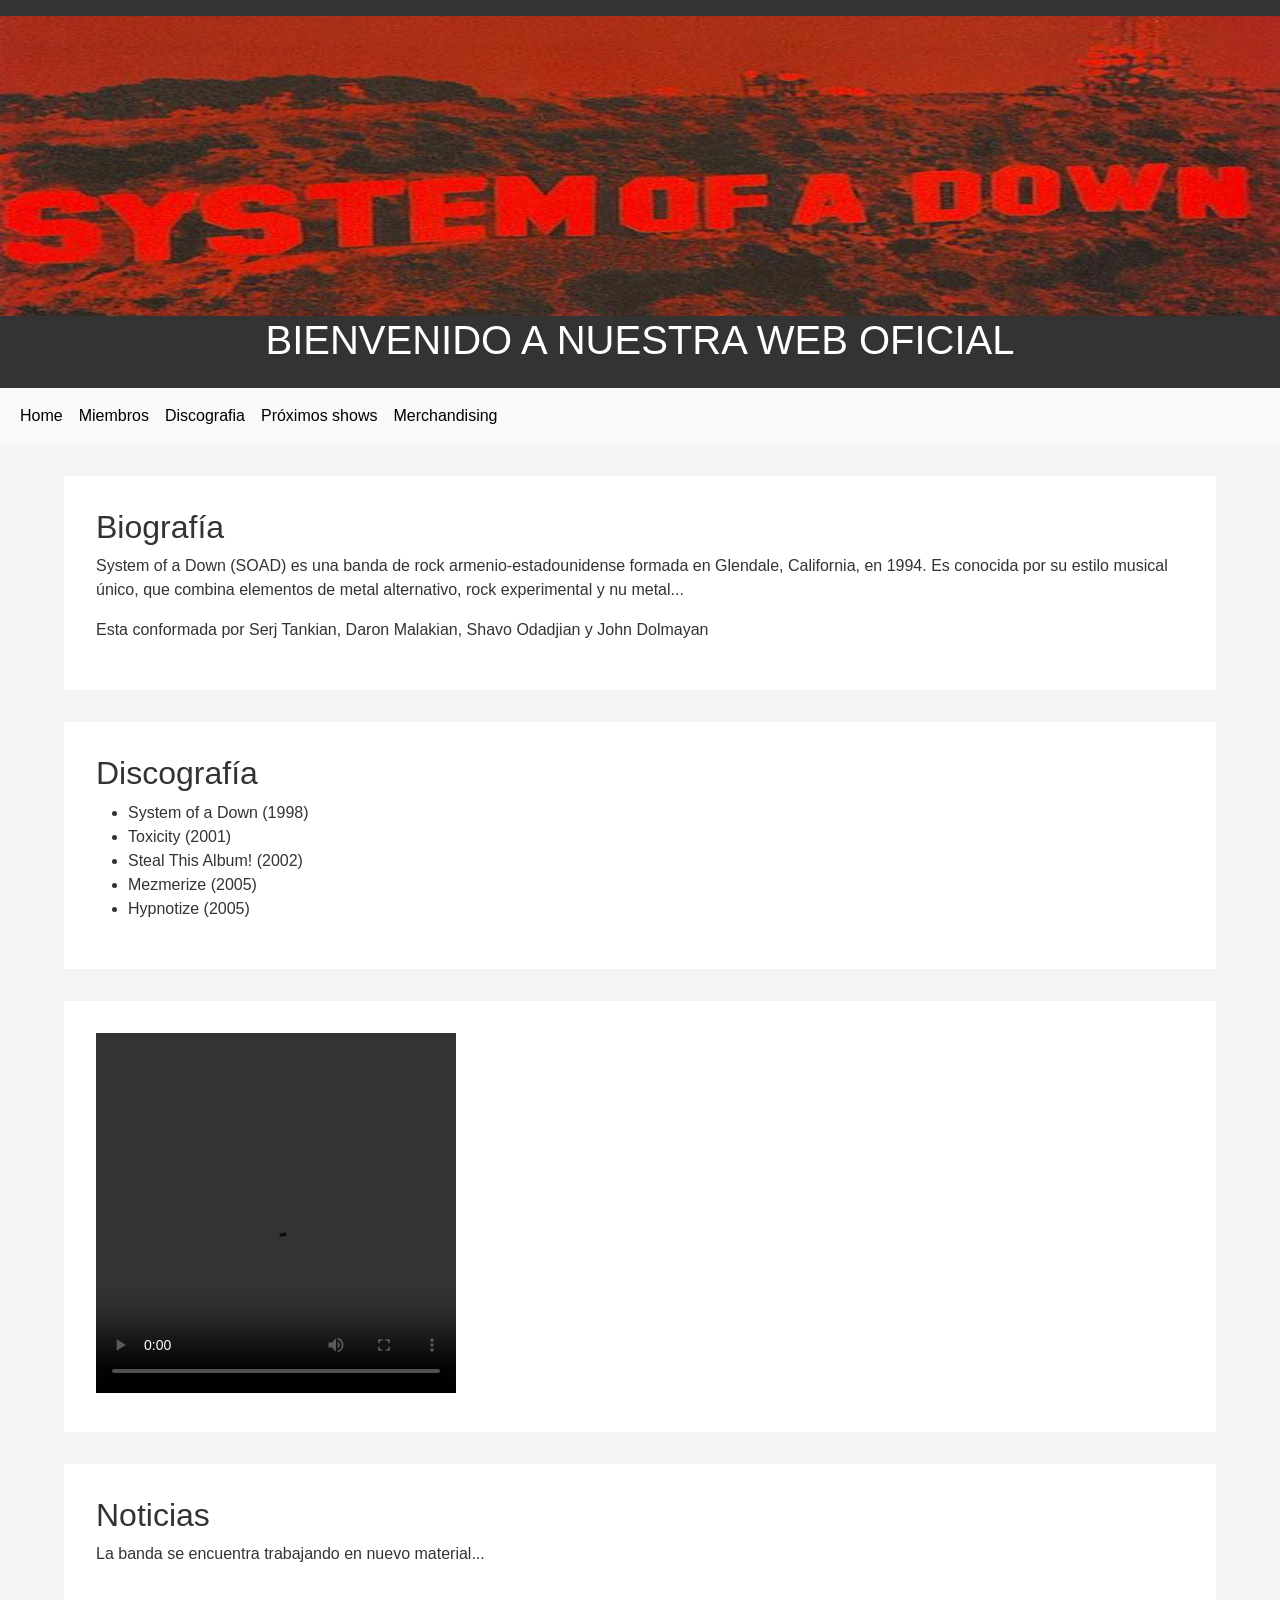
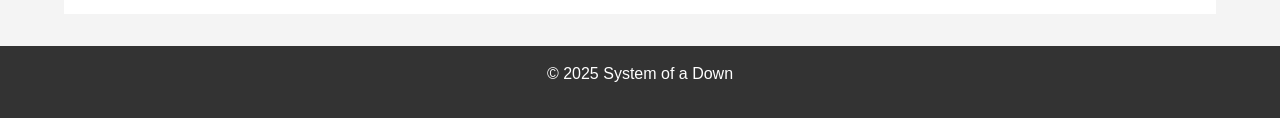
<file: index.html>
<!DOCTYPE html>
<html lang="es">
<head>
    <meta charset="UTF-8">
    <meta name="viewport" content="width=device-width, initial-scale=1.0">
    <title>System of a Down</title>
    <link href="https://cdn.jsdelivr.net/npm/bootstrap@5.3.3/dist/css/bootstrap.min.css" rel="stylesheet" integrity="sha384-QWTKZyjpPEjISv5WaRU9OFeRpok6YctnYmDr5pNlyT2bRjXh0JMhjY6hW+ALEwIH" crossorigin="anonymous">
    <link rel="stylesheet" href="css/main.css">
</head>
<main>
    <body>
        
        <header>
        <img src="img/banner-system.jpg" alt="logo System rojo y negro">       
            <h1>BIENVENIDO A NUESTRA WEB OFICIAL</h1>
        </header>
        
        <!-- Menu hamburguesa con links al resto de las paginas -->
        <nav class="navbar navbar-expand-lg bg-body-tertiary">
            <div class="container-fluid">
            
              <button class="navbar-toggler" type="button" data-bs-toggle="collapse" data-bs-target="#navbarSupportedContent" aria-controls="navbarSupportedContent" aria-expanded="false" aria-label="Toggle navigation">
                <span class="navbar-toggler-icon"></span>
              </button>
              <div class="collapse navbar-collapse" id="navbarSupportedContent">
                <ul class="navbar-nav me-auto mb-2 mb-lg-0">
                  <li class="nav-item">
                    <a class="nav-link active" aria-current="page" href="index.html">Home</a>
                  </li>
                  <li class="nav-item">
                    <a class="nav-link active" href="pages/Miembros.html">Miembros</a>
                  </li>
                  <li class="nav-item">
                    <a class="nav-link active" href="pages/discografia.html">Discografia</a>
                  </li>
                  <li class="nav-item">
                    <a class="nav-link active" href="pages/proximos-shows.html">Próximos shows</a>
                  </li>
                  <li class="nav-item">
                    <a class="nav-link active" href="pages/merchandising.html">Merchandising</a>
                  </li>
                </ul>
              </div>
            </div>
        </nav>
    
        <section id="bio">
            <h2>Biografía</h2>
            <p>System of a Down (SOAD) es una banda de rock armenio-estadounidense formada en Glendale, California, en 1994. Es conocida por su estilo musical único, que combina elementos de metal alternativo, rock experimental y nu metal...</p>
            <p>Esta conformada por Serj Tankian, Daron Malakian, Shavo Odadjian y John Dolmayan</p>
        </section>
    
        <section id="discografia">
            <h2>Discografía</h2>
            <ul>
                <li>System of a Down (1998)</li>
                <li>Toxicity (2001)</li>
                <li>Steal This Album! (2002)</li>
                <li>Mezmerize (2005)</li>
                <li>Hypnotize (2005)</li>
            </ul>
        </section>
    
        <section id="Videos">
                <video src="video/System Of A Down - Prison Song (Official Audio).mp4" controls width="360" height="360"></video>
        </section>
    
    
            <section id="noticias">
                    <h2>Noticias</h2>
                        <p>La banda se encuentra trabajando en nuevo material...</p>
            </section>

            <script src="https://cdn.jsdelivr.net/npm/bootstrap@5.3.3/dist/js/bootstrap.bundle.min.js" integrity="sha384-YvpcrYf0tY3lHB60NNkmXc5s9fDVZLESaAA55NDzOxhy9GkcIdslK1eN7N6jIeHz" crossorigin="anonymous"></script>    
    </body>
</main>
<footer>
    <p>© 2025 System of a Down</p>
</footer>
</html>
</file>
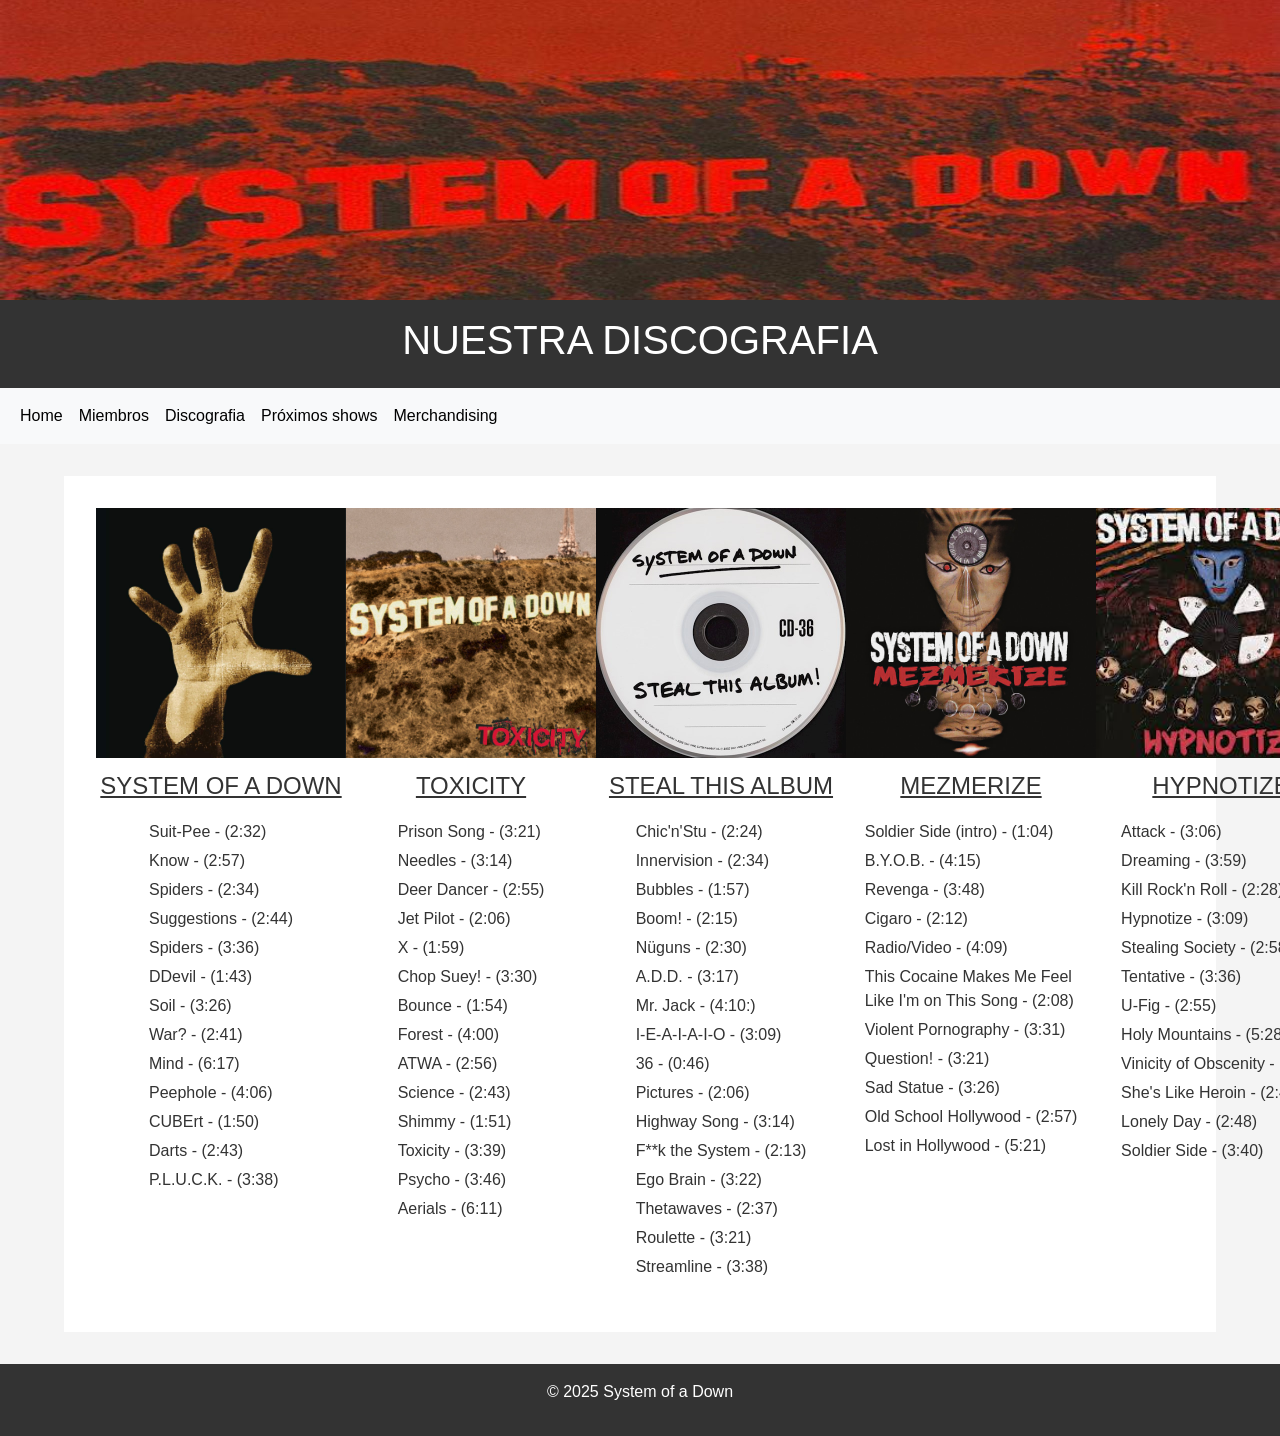
<file: pages/discografia.html>
<!DOCTYPE html>
<html lang="es">
<head>
    <meta charset="UTF-8">
    <meta name="viewport" content="width=device-width, initial-scale=1.0">
    <title>System of a Down - Discografia</title>
    <link href="https://cdn.jsdelivr.net/npm/bootstrap@5.3.3/dist/css/bootstrap.min.css" rel="stylesheet" integrity="sha384-QWTKZyjpPEjISv5WaRU9OFeRpok6YctnYmDr5pNlyT2bRjXh0JMhjY6hW+ALEwIH" crossorigin="anonymous">
    <link rel="stylesheet" href="../css/main.css">
</head>
<main>
    <body>
    
        <img src="../img/banner-system.jpg" alt="logo System rojo y negro">
        <header>
            <h1>NUESTRA DISCOGRAFIA</h1>
        </header>
        
        <!-- Menu hamburguesa con links al resto de las paginas -->
        <nav class="navbar navbar-expand-lg bg-body-tertiary">
            <div class="container-fluid">
            
              <button class="navbar-toggler" type="button" data-bs-toggle="collapse" data-bs-target="#navbarSupportedContent" aria-controls="navbarSupportedContent" aria-expanded="false" aria-label="Toggle navigation">
                <span class="navbar-toggler-icon"></span>
              </button>
              <div class="collapse navbar-collapse" id="navbarSupportedContent">
                <ul class="navbar-nav me-auto mb-2 mb-lg-0">
                  <li class="nav-item">
                    <a class="nav-link active" aria-current="page" href="../index.html">Home</a>
                  </li>
                  <li class="nav-item">
                    <a class="nav-link active" href="Miembros.html">Miembros</a>
                  </li>
                  <li class="nav-item">
                    <a class="nav-link active" href="discografia.html">Discografia</a>
                  </li>
                  <li class="nav-item">
                    <a class="nav-link active" href="proximos-shows.html">Próximos shows</a>
                  </li>
                  <li class="nav-item">
                    <a class="nav-link active" href="merchandising.html">Merchandising</a>
                  </li>
                </ul>
              </div>
            </div>
        </nav>
        
        
        <section>
            <div class="contenedor-imagenes">
                <div class="imagen-con-lista">
                    <img src="../img/albumsoad.jpg" alt="Portada album System of a Down">
                    <p>SYSTEM OF A DOWN</p>
                    <ul>
                        <li>Suit-Pee - (2:32)</li>
                        <li>Know - (2:57)</li>
                        <li>Spiders - (2:34)</li>
                        <li>Suggestions - (2:44)</li>
                        <li>Spiders - (3:36)</li>
                        <li>DDevil - (1:43)</li>
                        <li>Soil - (3:26)</li>
                        <li>War? - (2:41)</li>
                        <li>Mind - (6:17)</li>
                        <li>Peephole - (4:06)</li>
                        <li>CUBErt - (1:50)</li>
                        <li>Darts - (2:43)</li>
                        <li>P.L.U.C.K. - (3:38)</li>
                    </ul>
                </div>
        
                <div class="imagen-con-lista">
                    <img src="../img/albumtoxicity.jpg" alt="Imagen 2">
                    <P>TOXICITY</P>
                    <ul>
                        <li>Prison Song - (3:21)</li>
                        <li>Needles - (3:14)</li>
                        <li>Deer Dancer - (2:55)</li>
                        <li>Jet Pilot - (2:06)</li>
                        <li>X - (1:59)</li>
                        <li>Chop Suey! - (3:30)</li>
                        <li>Bounce - (1:54)</li>
                        <li>Forest - (4:00)</li>
                        <li>ATWA - (2:56)</li>
                        <li>Science - (2:43)</li>
                        <li>Shimmy - (1:51)</li>
                        <li>Toxicity - (3:39)</li>
                        <li>Psycho - (3:46)</li>
                        <li>Aerials - (6:11)</li>
                    </ul>
                </div>
        
                <div class="imagen-con-lista">
                    <img src="../img/albumsteal.png" alt="Imagen 3">
                    <P>STEAL THIS ALBUM</P>
                    <ul>
                        <li>Chic'n'Stu - (2:24)</li>
                        <li>Innervision - (2:34)</li>
                        <li>Bubbles - (1:57)</li>
                        <li>Boom! - (2:15)</li>
                        <li>Nüguns - (2:30)</li>
                        <li>A.D.D. - (3:17)</li>
                        <li>Mr. Jack - (4:10:)</li>
                        <li>I-E-A-I-A-I-O - (3:09)</li>
                        <li>36 - (0:46)</li>
                        <li>Pictures - (2:06)</li>
                        <li>Highway Song - (3:14)</li>
                        <li>F**k the System - (2:13)</li>
                        <li>Ego Brain - (3:22)</li>
                        <li>Thetawaves - (2:37)</li>
                        <li>Roulette - (3:21)</li>
                        <li>Streamline - (3:38)</li>
                    </ul>
                </div>
        
                <div class="imagen-con-lista">
                    <img src="../img/albummezmerize.jpg" alt="Imagen 4">
                    <P>MEZMERIZE</P>
                    <ul>
                        <li>Soldier Side (intro) - (1:04)</li>
                        <li>B.Y.O.B. - (4:15)</li>
                        <li>Revenga - (3:48)</li>
                        <li>Cigaro - (2:12)</li>
                        <li>Radio/Video - (4:09)</li>
                        <li>This Cocaine Makes Me Feel <br> Like I'm on This Song - (2:08)</li>
                        <li>Violent Pornography - (3:31)</li>
                        <li>Question! - (3:21)</li>
                        <li>Sad Statue - (3:26)</li>
                        <li>Old School Hollywood - (2:57)</li>
                        <li>Lost in Hollywood - (5:21)</li>
                    </ul>
                </div>
        
                <div class="imagen-con-lista">
                    <img src="../img/albumhypnotize.jpg" alt="Imagen 5">
                    <P>HYPNOTIZE</P>
                    <ul>
                        <li>Attack - (3:06)</li>
                        <li>Dreaming - (3:59)</li>
                        <li>Kill Rock'n Roll - (2:28)</li>
                        <li>Hypnotize - (3:09)</li>
                        <li>Stealing Society - (2:58)</li>
                        <li>Tentative - (3:36)</li>
                        <li>U-Fig - (2:55)</li>
                        <li>Holy Mountains - (5:28)</li>
                        <li>Vinicity of Obscenity - (2:51)</li>
                        <li>She's Like Heroin - (2:44)</li>
                        <li>Lonely Day - (2:48)</li>
                        <li>Soldier Side - (3:40)</li>
                    </ul>
                </div>
            </div>
        </section>
        <script src="https://cdn.jsdelivr.net/npm/bootstrap@5.3.3/dist/js/bootstrap.bundle.min.js" integrity="sha384-YvpcrYf0tY3lHB60NNkmXc5s9fDVZLESaAA55NDzOxhy9GkcIdslK1eN7N6jIeHz" crossorigin="anonymous"></script>
    </body>
</main>
<footer>
    <p>© 2025 System of a Down</p>
</footer>
</html>
</file>
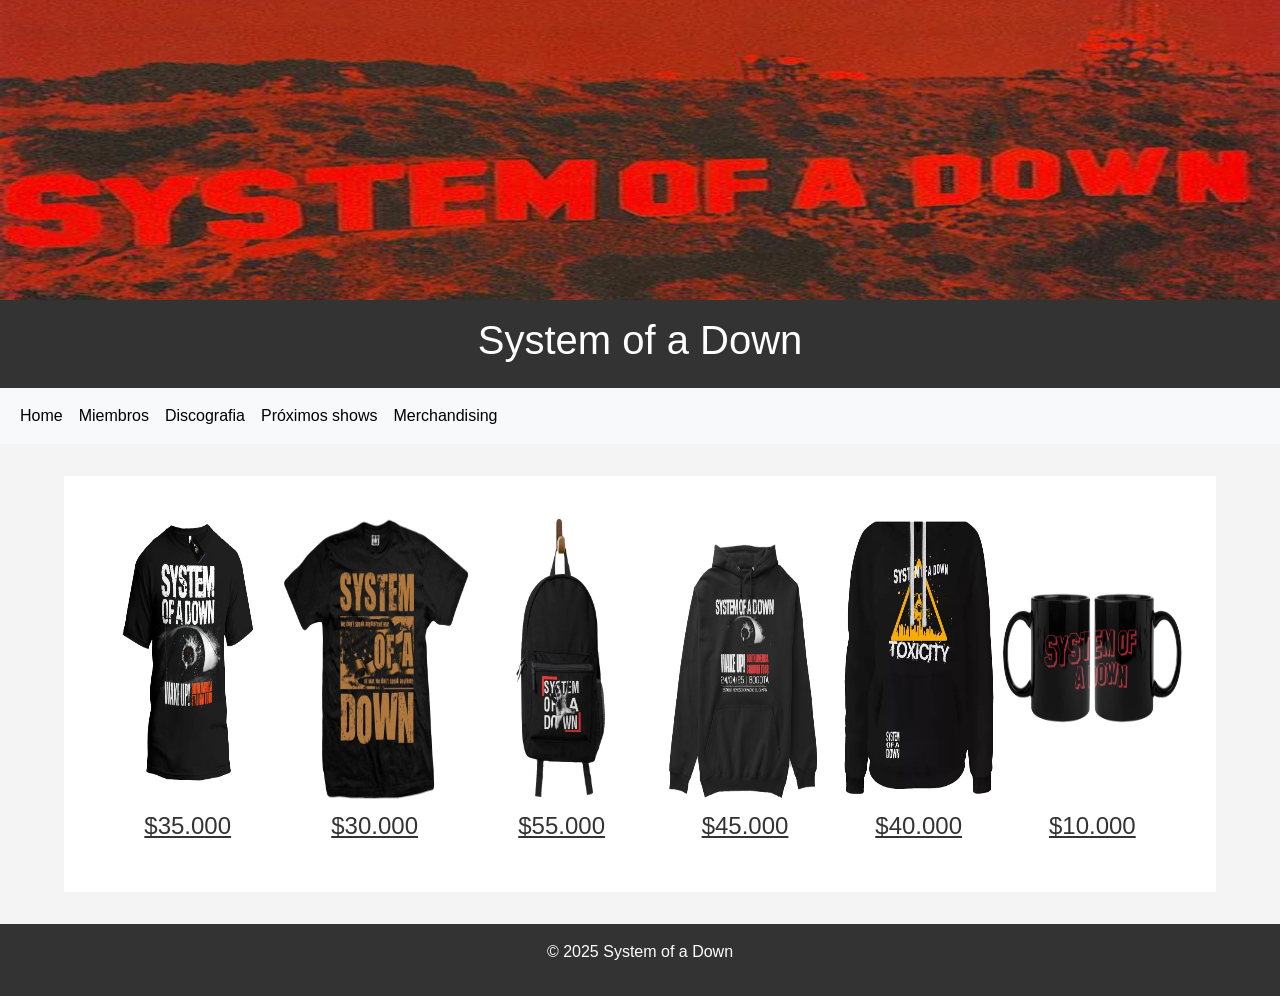
<file: pages/merchandising.html>
<!DOCTYPE html>
<html lang="es">
<head>
    <meta charset="UTF-8">
    <meta name="viewport" content="width=device-width, initial-scale=1.0">
    <title>System of a Down - Official Store</title>
    <link href="https://cdn.jsdelivr.net/npm/bootstrap@5.3.3/dist/css/bootstrap.min.css" rel="stylesheet" integrity="sha384-QWTKZyjpPEjISv5WaRU9OFeRpok6YctnYmDr5pNlyT2bRjXh0JMhjY6hW+ALEwIH" crossorigin="anonymous">
    <link rel="stylesheet" href="../css/main.css">
</head>    
<main>
    <body>

        <img src="../img/banner-system.jpg" alt="logo System rojo y negro">
        <header>
            <h1>System of a Down</h1>
        </header>
        
        <!-- Menu hamburguesa con links al resto de las paginas -->
        <nav class="navbar navbar-expand-lg bg-body-tertiary">
            <div class="container-fluid">
            
              <button class="navbar-toggler" type="button" data-bs-toggle="collapse" data-bs-target="#navbarSupportedContent" aria-controls="navbarSupportedContent" aria-expanded="false" aria-label="Toggle navigation">
                <span class="navbar-toggler-icon"></span>
              </button>
              <div class="collapse navbar-collapse" id="navbarSupportedContent">
                <ul class="navbar-nav me-auto mb-2 mb-lg-0">
                  <li class="nav-item">
                    <a class="nav-link active" aria-current="page" href="../index.html">Home</a>
                  </li>
                  <li class="nav-item">
                    <a class="nav-link active" href="Miembros.html">Miembros</a>
                  </li>
                  <li class="nav-item">
                    <a class="nav-link active" href="discografia.html">Discografia</a>
                  </li>
                  <li class="nav-item">
                    <a class="nav-link active" href="proximos-shows.html">Próximos shows</a>
                  </li>
                  <li class="nav-item">
                    <a class="nav-link active" href="merchandising.html">Merchandising</a>
                  </li>
                </ul>
              </div>
            </div>
        </nav>

        <section>
            <div class="contenedor-imagenes">
                <div class="columna">
                    <img src="../img/remera-wake-up-tour.jpg" alt="remera negra del tour wake up por sudamerica">
                    <p>$35.000</p>
                </div>
                <div class="columna">    
                    <img src="../img/remera-soad-negra.jpg" alt="remera system of a Down">
                    <p>$30.000</p>
                </div>
                <div class="columna">
                    <img src="../img/mochila-soad.jpg" alt="mochila negra letras rojas">
                    <p>$55.000</p>    
                </div>
        
                <div class="columna">
                    <img src="../img/buzo-wake-up-tour.jpg" alt="buzo negro de tour wake up por sudamerica">
                    <p>$45.000</p>
                </div>
                <div class="columna">
                    <img src="../img/buzo-negro-amarillo.jpg" alt="buzo negro triangulo amarillo system of a Down">
                    <p>$40.000</p>
                </div>
                <div class="columna">
                    <img src="../img/SOADHollywoodMug.jpg" alt="Taza negra SOAD letras rojas">
                    <p>$10.000</p>
                </div>
            </div>
        </section>

        <script src="https://cdn.jsdelivr.net/npm/bootstrap@5.3.3/dist/js/bootstrap.bundle.min.js" integrity="sha384-YvpcrYf0tY3lHB60NNkmXc5s9fDVZLESaAA55NDzOxhy9GkcIdslK1eN7N6jIeHz" crossorigin="anonymous"></script>
    </body>
</main>
<footer>
    <p>© 2025 System of a Down</p>
</footer>
</html>
</file>
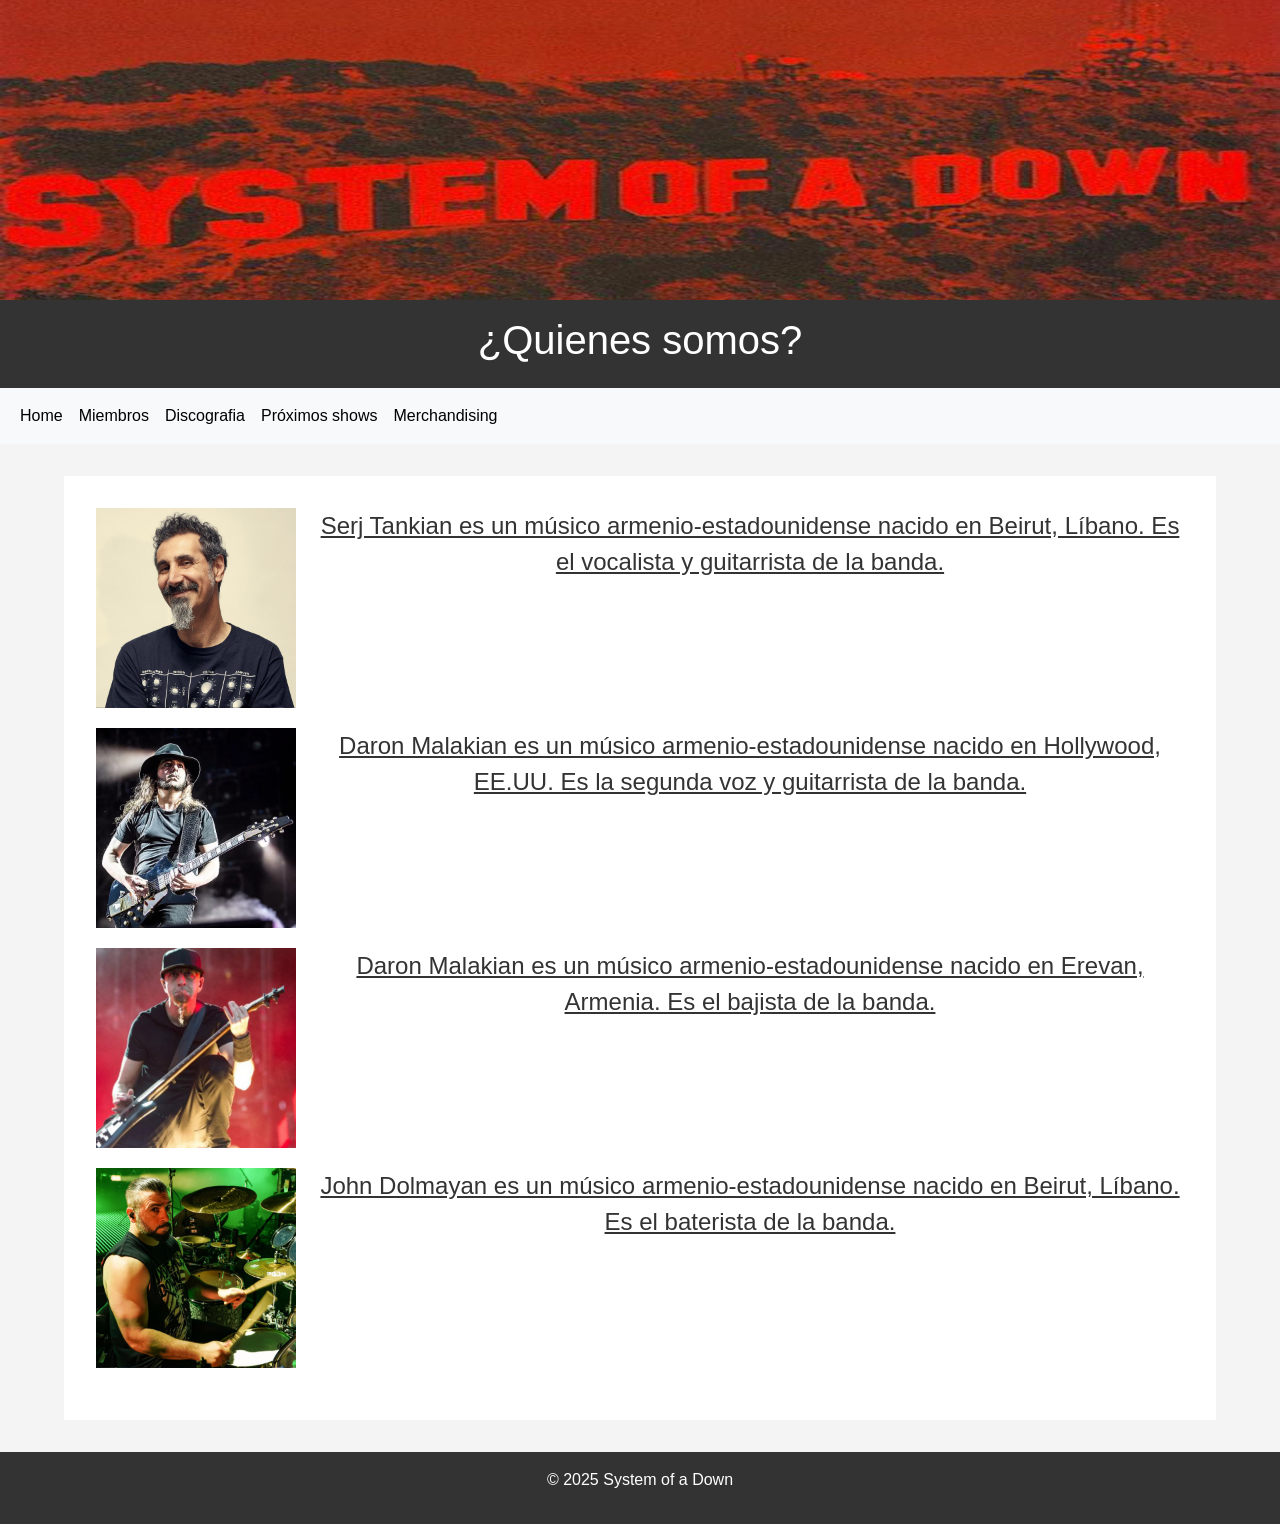
<file: pages/Miembros.html>
<!DOCTYPE html>
<html lang="es">
<head>
    <meta charset="UTF-8">
    <meta name="viewport" content="width=device-width, initial-scale=1.0">
    <title>System of a Down - Miembros</title>
    <link href="https://cdn.jsdelivr.net/npm/bootstrap@5.3.3/dist/css/bootstrap.min.css" rel="stylesheet" integrity="sha384-QWTKZyjpPEjISv5WaRU9OFeRpok6YctnYmDr5pNlyT2bRjXh0JMhjY6hW+ALEwIH" crossorigin="anonymous">
    <link rel="stylesheet" href="../css/main.css">
</head>
<main>
    <body>
   
        <img src="../img/banner-system.jpg" alt="logo System rojo y negro">
        <header>
            <h1>¿Quienes somos?</h1>
        </header>
        
        <!-- Menu hamburguesa con links al resto de las paginas -->
        <nav class="navbar navbar-expand-lg bg-body-tertiary">
            <div class="container-fluid">
            
              <button class="navbar-toggler" type="button" data-bs-toggle="collapse" data-bs-target="#navbarSupportedContent" aria-controls="navbarSupportedContent" aria-expanded="false" aria-label="Toggle navigation">
                <span class="navbar-toggler-icon"></span>
              </button>
              <div class="collapse navbar-collapse" id="navbarSupportedContent">
                <ul class="navbar-nav me-auto mb-2 mb-lg-0">
                  <li class="nav-item">
                    <a class="nav-link active" aria-current="page" href="../index.html">Home</a>
                  </li>
                  <li class="nav-item">
                    <a class="nav-link active" href="Miembros.html">Miembros</a>
                  </li>
                  <li class="nav-item">
                    <a class="nav-link active" href="discografia.html">Discografia</a>
                  </li>
                  <li class="nav-item">
                    <a class="nav-link active" href="proximos-shows.html">Próximos shows</a>
                  </li>
                  <li class="nav-item">
                    <a class="nav-link active" href="merchandising.html">Merchandising</a>
                  </li>
                </ul>
              </div>
            </div>
        </nav>
       
        <section>
            <div class="imagen-con-descripcion">
                <img src="../img/Serj.jpg" alt="Serj Tankian">
                <p>Serj Tankian es un músico armenio-estadounidense nacido en Beirut, Líbano. Es el vocalista y guitarrista de la banda.</p>
            </div>
        
            <div class="imagen-con-descripcion">
                <img src="../img/daron.jpg" alt="Daron Malakian">
                <p>Daron Malakian es un músico armenio-estadounidense nacido en Hollywood, EE.UU. Es la segunda voz y guitarrista de la banda.</p>
            </div>
        
            <div class="imagen-con-descripcion">
                <img src="../img/shavo.jpg" alt="Shavo Odadjian">
                <p>Daron Malakian es un músico armenio-estadounidense nacido en Erevan, Armenia. Es el bajista de la banda.</p>
            </div>
        
                <div class="imagen-con-descripcion">
                <img src="../img/john.jpg" alt="John Dolmayan">
                <p>John Dolmayan es un músico armenio-estadounidense nacido en Beirut, Líbano. Es el baterista de la banda.</p>
            </div>
        </section>
       
        <script src="https://cdn.jsdelivr.net/npm/bootstrap@5.3.3/dist/js/bootstrap.bundle.min.js" integrity="sha384-YvpcrYf0tY3lHB60NNkmXc5s9fDVZLESaAA55NDzOxhy9GkcIdslK1eN7N6jIeHz" crossorigin="anonymous"></script>
    </body>
</main>
<footer>
    <p>© 2025 System of a Down</p>
</footer>
</html>
</file>
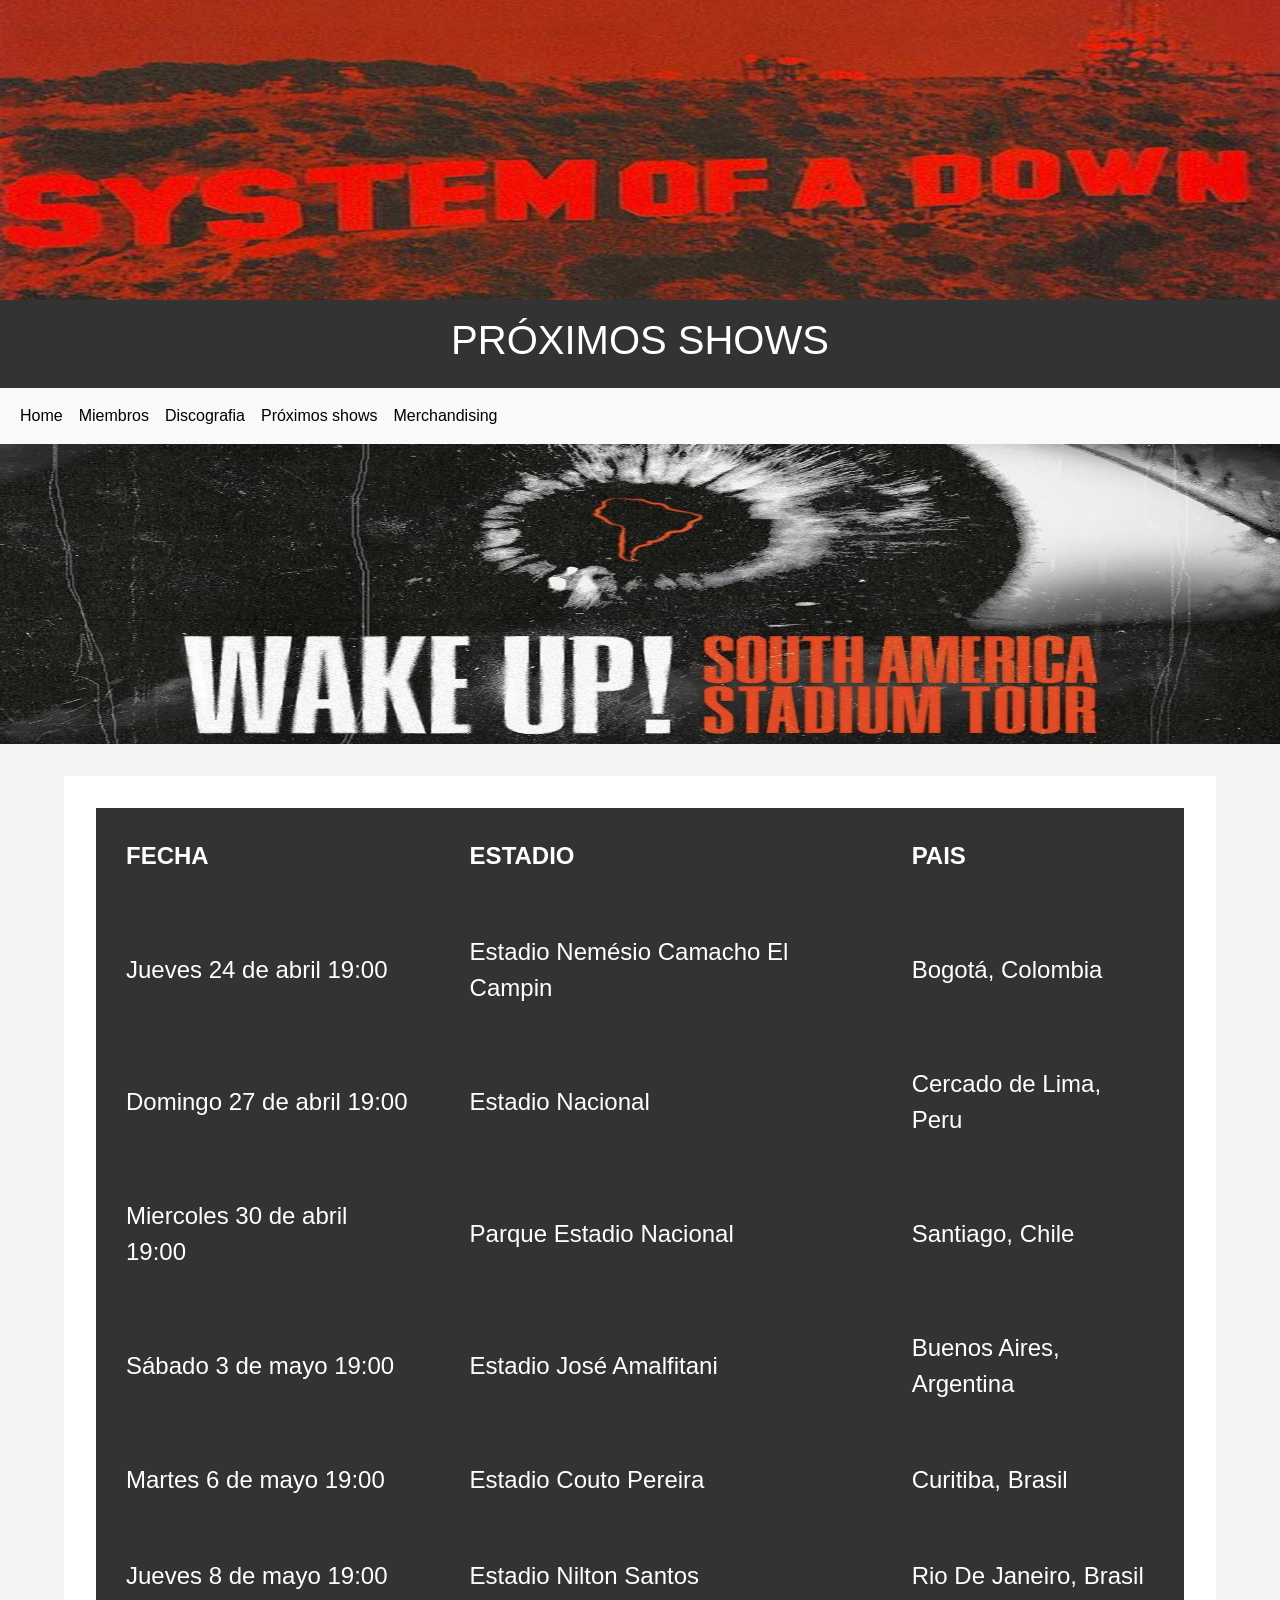
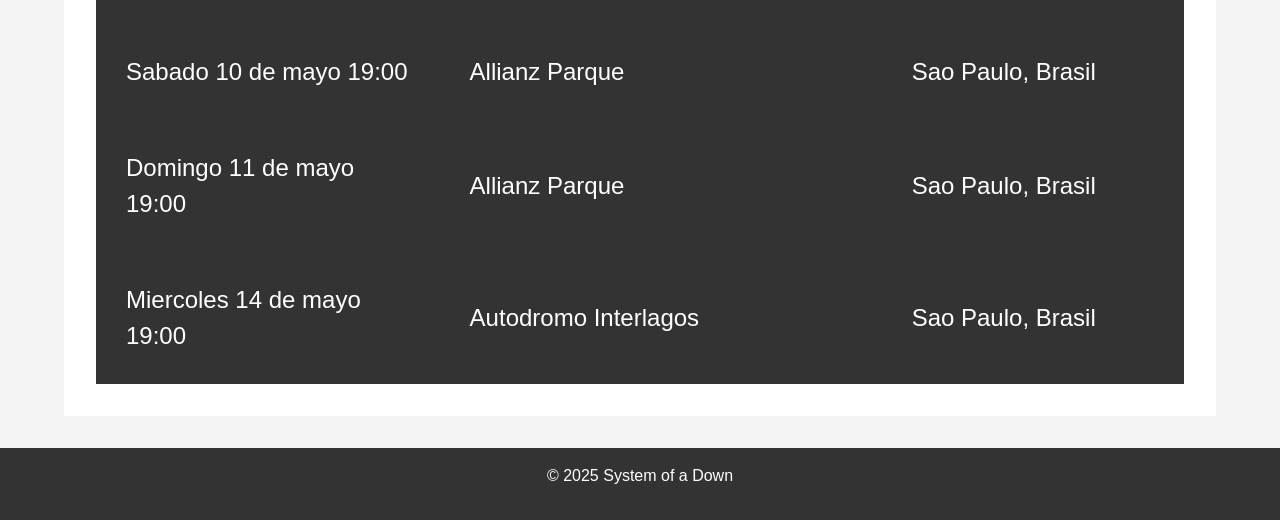
<file: pages/proximos-shows.html>
<!doctype html>
<html lang="en">
  <head>
    <meta charset="utf-8">
    <meta name="viewport" content="width=device-width, initial-scale=1">
    <title> System of a Down - Wake Up Tour</title>
    <link href="https://cdn.jsdelivr.net/npm/bootstrap@5.3.3/dist/css/bootstrap.min.css" rel="stylesheet" integrity="sha384-QWTKZyjpPEjISv5WaRU9OFeRpok6YctnYmDr5pNlyT2bRjXh0JMhjY6hW+ALEwIH" crossorigin="anonymous">
    <link rel="stylesheet" href="../css/main.css">
</head>
<main>
    <body>
        <img src="../img/banner-system.jpg" alt="logo System rojo y negro">
            <header>
                <h1 >PRÓXIMOS SHOWS</h1>
            </header>
            
            <!-- Menu hamburguesa con links al resto de las paginas -->
            <nav class="navbar navbar-expand-lg bg-body-tertiary">
                <div class="container-fluid">
                
                  <button class="navbar-toggler" type="button" data-bs-toggle="collapse" data-bs-target="#navbarSupportedContent" aria-controls="navbarSupportedContent" aria-expanded="false" aria-label="Toggle navigation">
                    <span class="navbar-toggler-icon"></span>
                  </button>
                  <div class="collapse navbar-collapse" id="navbarSupportedContent">
                    <ul class="navbar-nav me-auto mb-2 mb-lg-0">
                      <li class="nav-item">
                        <a class="nav-link active" aria-current="page" href="../index.html">Home</a>
                      </li>
                      <li class="nav-item">
                        <a class="nav-link active" href="Miembros.html">Miembros</a>
                      </li>
                      <li class="nav-item">
                        <a class="nav-link active" href="discografia.html">Discografia</a>
                      </li>
                      <li class="nav-item">
                        <a class="nav-link active" href="proximos-shows.html">Próximos shows</a>
                      </li>
                      <li class="nav-item">
                        <a class="nav-link active" href="merchandising.html">Merchandising</a>
                      </li>
                    </ul>
                  </div>
                </div>
            </nav>
    
        <img src="../img/System-Of-A-Down-Wake-Up-tour-poster-header.jpg" alt="poster del wake up tour por sudamerica">    
        
        <section>
            <div class="shows">
                <table>
                    <thead>
                        <tr>
                            <th>FECHA</th>
                            <th>ESTADIO</th>
                            <th>PAIS</th>
                        </tr>
                    </thead>
                    <tbody>
                        <tr>
                            <td>Jueves 24 de abril 19:00</td>
                            <td>Estadio Nemésio Camacho El Campin</td>
                            <td>Bogotá, Colombia</td>
                        </tr>
                        <tr>
                            <td>Domingo 27 de abril 19:00</td>
                            <td>Estadio Nacional</td>
                            <td>Cercado de Lima, Peru</td>
                        </tr>
                        <tr>
                            <td>Miercoles 30 de abril 19:00</td>
                            <td>Parque Estadio Nacional</td>
                            <td>Santiago, Chile</td>
                        </tr>
                        <tr>
                            <td>Sábado 3 de mayo 19:00</td>
                            <td>Estadio José Amalfitani</td>
                            <td>Buenos Aires, Argentina</td>
                        </tr>
                         <tr>
                            <td>Martes 6 de mayo 19:00</td>
                            <td>Estadio Couto Pereira</td>
                            <td>Curitiba, Brasil</td>
                        </tr>
                        <tr>
                            <td>Jueves 8 de mayo 19:00</td>
                            <td>Estadio Nilton Santos</td>
                            <td>Rio De Janeiro, Brasil</td>
                        </tr>
                         <tr>
                            <td>Sabado 10 de mayo 19:00</td>
                            <td>Allianz Parque</td>
                            <td>Sao Paulo, Brasil</td>
                        </tr>
                        <tr>
                            <td>Domingo 11 de mayo 19:00</td>
                            <td>Allianz Parque</td>
                            <td>Sao Paulo, Brasil</td>
                        </tr>
                        <tr>
                            <td>Miercoles 14 de mayo 19:00</td>
                            <td>Autodromo Interlagos</td>
                            <td>Sao Paulo, Brasil</td>
                        </tr>
                    </tbody>
                </table>
        
            </div>
        </section>
    
        <script src="https://cdn.jsdelivr.net/npm/bootstrap@5.3.3/dist/js/bootstrap.bundle.min.js" integrity="sha384-YvpcrYf0tY3lHB60NNkmXc5s9fDVZLESaAA55NDzOxhy9GkcIdslK1eN7N6jIeHz" crossorigin="anonymous"></script>
    </body>
</main>
<footer>
    <p>© 2025 System of a Down</p>
</footer>
</html>
</file>
<file: css/main.css>
@charset "UTF-8";
/* Estilo de mi pagina principal */
body {
  font-family: sans-serif;
  margin: 0;
  padding: 0;
  background-color: #f4f4f4;
  color: #333;
}
body img {
  width: 100%;
  height: 300px;
}

header {
  background-color: #333;
  color: #fff;
  text-align: center;
  padding: 1em 0;
}

div p {
  text-decoration: underline;
  font-size: x-large;
  text-align: center;
}
div p div p {
  text-align: center;
  font-size: large;
  font-family: Arial, Helvetica, sans-serif;
}

section {
  padding: 2em;
  max-width: 90%;
  margin: 2em auto;
  background-color: #ffffff;
  box-shadow: 0 0 10px 0 0 10px rgba(0, 0, 0, 0.1);
}

.imagen-con-descripcion {
  display: flex;
  align-items: flex-start;
  margin-bottom: 20px;
  font-size: 20px;
}
.imagen-con-descripcion img {
  width: 200px;
  height: 200px;
  margin-right: 20px;
}

footer {
  background-color: #333;
  color: #fff;
  text-align: center;
  padding: 1em 0;
  position: static;
  width: 100%;
  bottom: 0;
}

th,
td {
  border: none;
  padding: 30px; /* 15px */
  text-align: left;
  font-size: x-large;
  background-color: #333;
  color: #fff;
}

table {
  border-collapse: collapse;
  width: 100%;
}

th {
  background-color: #333;
}

.contenedor-imagenes {
  display: flex;
  justify-content: space-around;
  align-items: flex-start;
}

.imagen-con-lista {
  display: flex;
  flex-direction: column;
  align-items: center;
}
.imagen-con-lista img {
  width: 250px;
  height: 250px;
  margin-bottom: 10px;
}
.imagen-con-lista ul {
  list-style: none;
  padding: 0;
}
.imagen-con-lista li {
  margin-bottom: 5px;
}

/* Para pantallas más pequeñas (móviles) */
@media screen and (max-width: 767px) {
  body {
    font-size: 14px;
  }
  /* Ajustar el tamaño del banner para móviles */
  body img {
    height: auto; /* Permitir que la altura se ajuste */
  }
  div p {
    font-size: large; /* Reducir el tamaño del texto */
  }
  .imagen-con-descripcion {
    flex-direction: column; /* Apilar imagen y texto */
    align-items: center; /* Centrar elementos */
    text-align: center; /* Centrar texto */
  }
  .imagen-con-descripcion img {
    width: 100%; /* Imagen ocupa todo el ancho */
    height: auto;
    margin-right: 0; /* Eliminar margen */
    margin-bottom: 10px; /* Agregar margen abajo */
  }
  th,
  td {
    font-size: medium; /* Reducir tamaño del texto */
    padding: 10px;
  }
  .contenedor-imagenes {
    flex-direction: column; /* Apilar las imágenes */
    align-items: center;
  }
  .imagen-con-lista img {
    width: 100%; /* Imagen ocupa todo el ancho */
    height: auto;
  }
}
/* Para pantallas medianas (tabletas) */
@media screen and (min-width: 768px) and (max-width: 1024px) {
  body {
    font-size: 16px;
  }
  /* Ajustar el tamaño del banner para tabletas (opcional) */
  body img {
    height: auto;
  }
  .imagen-con-descripcion {
    font-size: 18px;
  }
  th,
  td {
    font-size: large;
    padding: 12px;
  }
}

/*# sourceMappingURL=main.css.map */
</file>
